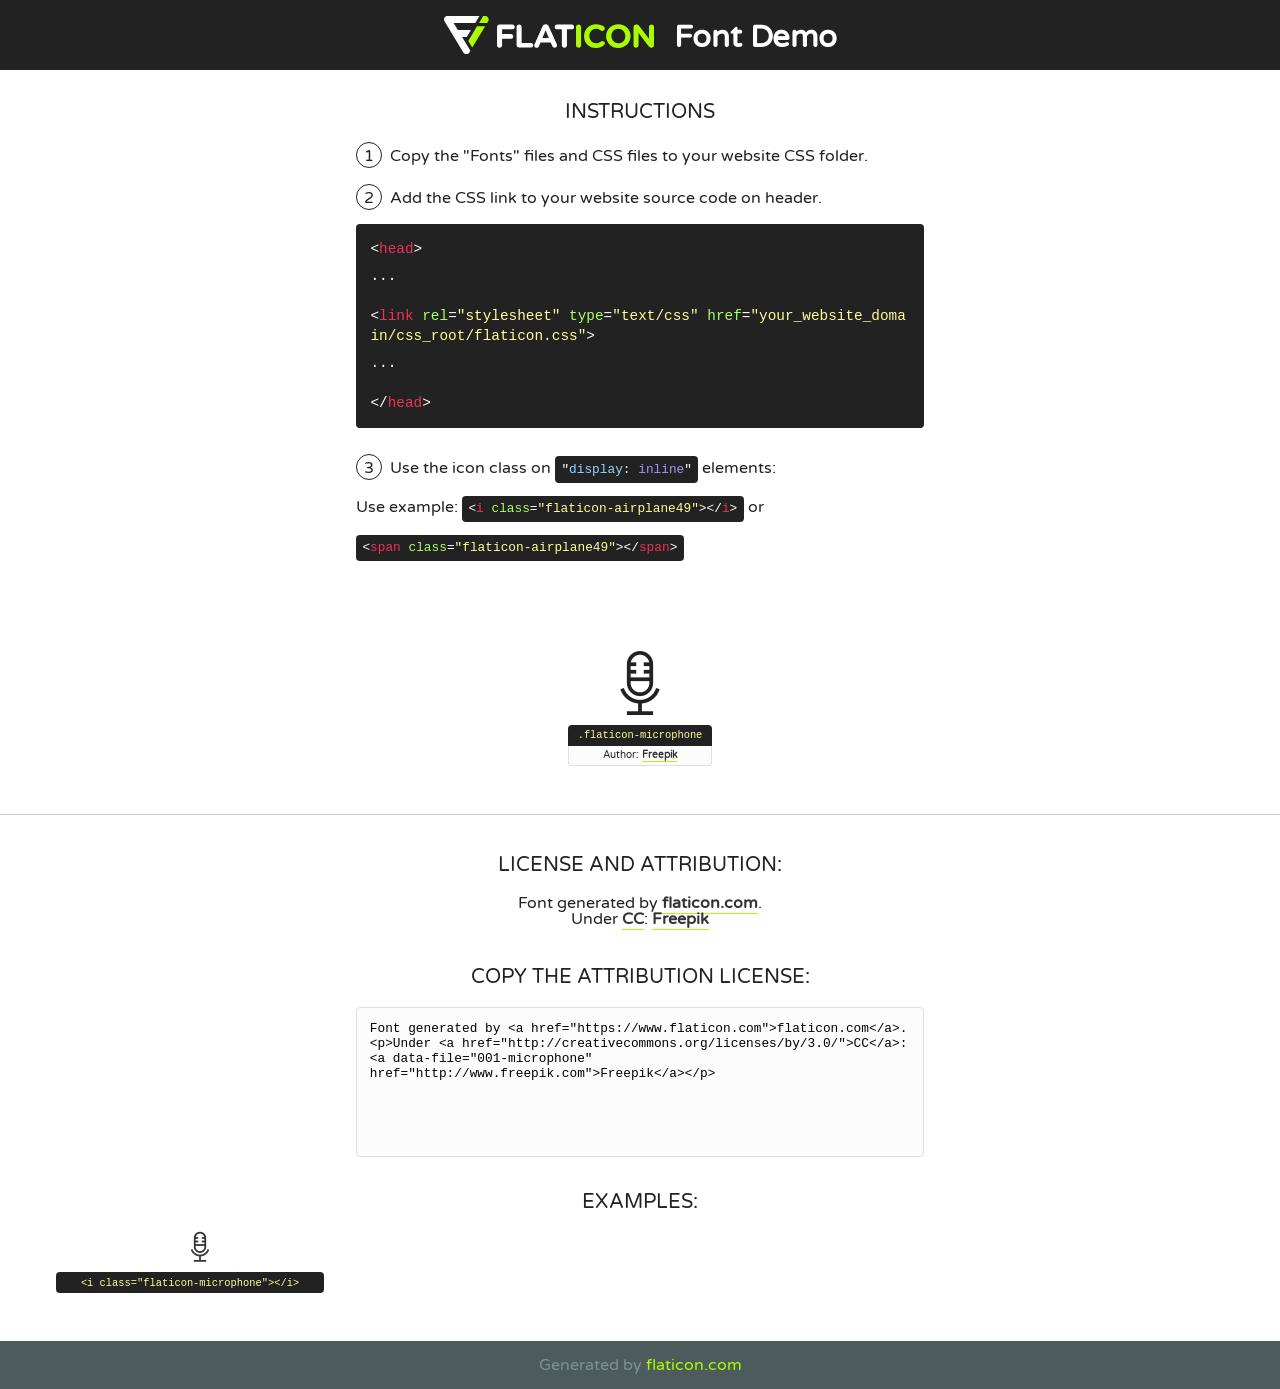
<file: Voice chatbot - Demonstrate - Sir Final Copy - Copy/static/fonts/flaticon.html>
<!DOCTYPE html>
<!--
  Flaticon icon font: Flaticon
  Creation date: 06/06/2020 08:55
-->
<html>
<!DOCTYPE html>
<html>

<head>
    <title>Flaticon WebFont</title>
    <link href="http://fonts.googleapis.com/css?family=Varela+Round" rel="stylesheet" type="text/css" />
    <link rel="stylesheet" type="text/css" href="flaticon.css">
    <meta charset="UTF-8">
    <style>
    html, body, div, span, applet, object, iframe,
    h1, h2, h3, h4, h5, h6, p, blockquote, pre,
    a, abbr, acronym, address, big, cite, code,
    del, dfn, em, img, ins, kbd, q, s, samp,
    small, strike, strong, sub, sup, tt, var,
    b, u, i, center,
    dl, dt, dd, ol, ul, li,
    fieldset, form, label, legend,
    table, caption, tbody, tfoot, thead, tr, th, td,
    article, aside, canvas, details, embed, 
    figure, figcaption, footer, header, hgroup, 
    menu, nav, output, ruby, section, summary,
    time, mark, audio, video {
        margin: 0;
        padding: 0;
        border: 0;
        font-size: 100%;
        font: inherit;
        vertical-align: baseline;
    }
    /* HTML5 display-role reset for older browsers */
    article, aside, details, figcaption, figure, 
    footer, header, hgroup, menu, nav, section {
        display: block;
    }
    body {
        line-height: 1;
    }
    ol, ul {
        list-style: none;
    }
    blockquote, q {
        quotes: none;
    }
    blockquote:before, blockquote:after,
    q:before, q:after {
        content: '';
        content: none;
    }
    table {
        border-collapse: collapse;
        border-spacing: 0;
    }
    body {
        font-family: 'Varela Round', Helvetica, Arial, sans-serif;
        font-size: 16px;
        color: #222;
    }
    a {
        color: #333;
        border-bottom: 1px solid #a9fd00;
        font-weight: bold;
        text-decoration: none;
    }
    * {
        -moz-box-sizing: border-box;
        -webkit-box-sizing: border-box;
        box-sizing: border-box;
        margin: 0;
        padding: 0;
    }
    [class^="flaticon-"]:before, [class*=" flaticon-"]:before, [class^="flaticon-"]:after, [class*=" flaticon-"]:after {
        font-family: Flaticon;
        font-size: 30px;
        font-style: normal;
        margin-left: 20px;
        color: #333;
    }
    .wrapper {
        max-width: 600px;
        margin: auto;
        padding: 0 1em;
    }
    .title {
        font-size: 1.25em;
        text-align: center;
        margin-bottom: 1em;
        text-transform: uppercase;
    }
    header {
        text-align: center;
        background-color: #222;
        color: #fff;
        padding: 1em;
    }
    header .logo {
        width: 210px;
        height: 38px;
        display: inline-block;
        vertical-align: middle;
        margin-right: 1em;
        border: none;
    }
    header strong {
        font-size: 1.95em;
        font-weight: bold;
        vertical-align: middle;
        margin-top: 5px;
        display: inline-block;
    }
    .demo {
        margin: 2em auto;
        line-height: 1.25em;
    }
    .demo ul li {
        margin-bottom: 1em;
    }
    .demo ul li .num {
        color: #222;
        border-radius: 20px;
        display: inline-block;
        width: 26px;
        padding: 3px;
        height: 26px;
        text-align: center;
        margin-right: 0.5em;
        border: 1px solid #222;
    }
    .demo ul li code {
        background-color: #222;
        border-radius: 4px;
        padding: 0.25em 0.5em;
        display: inline-block;
        color: #fff;
        font-family: Consolas,Monaco,Lucida Console,Liberation Mono,DejaVu Sans Mono,Bitstream Vera Sans Mono,Courier New, monospace;
        font-weight: lighter;
        margin-top: 1em;
        font-size: 0.8em;
        word-break: break-all;
    }
    .demo ul li code.big {
        padding: 1em;
        font-size: 0.9em;
    }
    .demo ul li code .red {
        color: #EF3159;
    }
    .demo ul li code .green {
        color: #ACFF65;
    }
    .demo ul li code .yellow {
        color: #FFFF99;
    }
    .demo ul li code .blue {
        color: #99D3FF;
    }
    .demo ul li code .purple {
        color: #A295FF;
    }
    .demo ul li code .dots {
        margin-top: 0.5em;
        display: block;
    }
    #glyphs {
        border-bottom: 1px solid #ccc;
        padding: 2em 0;
        text-align: center;
    }
    .glyph {
        display: inline-block;
        width: 9em;
        margin: 1em;
        text-align: center;
        vertical-align: top;
        background: #FFF;
    }
    .glyph .glyph-icon {
        padding: 10px;
        display: block;
        font-family:"Flaticon";
        font-size: 64px;
        line-height: 1;
    }
    .glyph .glyph-icon:before {
        font-size: 64px;
        color: #222;
        margin-left: 0;
    }
    .class-name {
        font-size: 0.65em;
        background-color: #222;
        color: #fff;
        border-radius: 4px 4px 0 0;
        padding: 0.5em;
        color: #FFFF99;
        font-family: Consolas,Monaco,Lucida Console,Liberation Mono,DejaVu Sans Mono,Bitstream Vera Sans Mono,Courier New, monospace;
    }
    .author-name {
        font-size: 0.6em;
        background-color: #fcfcfd;
        border: 1px solid #DEDEE4;
        border-top: 0;
        border-radius: 0 0 4px 4px;
        padding: 0.5em;
    }
    .class-name:last-child {
        font-size: 10px;
        color:#888;
    }
    .class-name:last-child a {
        font-size: 10px;
        color:#555;
    }
    .class-name:last-child a:hover {
        color:#a9fd00;
    }
    .glyph > input {
        display: block;
        width: 100px;
        margin: 5px auto;
        text-align: center;
        font-size: 12px;
        cursor: text;
    }
    .glyph > input.icon-input {
        font-family:"Flaticon";
        font-size: 16px;
        margin-bottom: 10px;
    }
    .attribution .title {
        margin-top: 2em;
    }
    .attribution textarea {
        background-color: #fcfcfd;
        padding: 1em;
        border: none;
        box-shadow: none;
        border: 1px solid #DEDEE4;
        border-radius: 4px;
        resize: none;
        width: 100%;
        height: 150px;
        font-size: 0.8em;
        font-family: Consolas,Monaco,Lucida Console,Liberation Mono,DejaVu Sans Mono,Bitstream Vera Sans Mono,Courier New, monospace;
        -webkit-appearance: none;
    }
    .iconsuse {
        margin: 2em auto;
        text-align: center;
        max-width: 1200px;
    }
    .iconsuse:after {
        content: '';
        display: table;
        clear: both;
    }
    .iconsuse .image {
        float: left;
        width: 25%;
        padding: 0 1em;
    }
    .iconsuse .image p {
        margin-bottom: 1em;
    }
    .iconsuse .image span {
        display: block;
        font-size: 0.65em;
        background-color: #222;
        color: #fff;
        border-radius: 4px;
        padding: 0.5em;
        color: #FFFF99;
        margin-top: 1em;
        font-family: Consolas,Monaco,Lucida Console,Liberation Mono,DejaVu Sans Mono,Bitstream Vera Sans Mono,Courier New, monospace;
    }
    #footer {
        text-align: center;
        background-color: #4C5B5C;
        color: #7c9192;
        padding: 1em;
    }
    #footer a {
        border: none;
        color: #a9fd00;
        font-weight: normal;
    }
    @media (max-width: 960px) {
        .iconsuse .image {
            width: 50%;
        }
    }
    @media (max-width: 560px) {
        .iconsuse .image {
            width: 100%;
        }
    }
    </style>
</head>

<body class="characters-off">

    <header>
        <a href="https://www.flaticon.com" target="_blank" class="logo">
            <svg version="1.1" xmlns="http://www.w3.org/2000/svg" xmlns:xlink="http://www.w3.org/1999/xlink" xmlns:a="http://ns.adobe.com/AdobeSVGViewerExtensions/3.0/" viewBox="0 0 560.875 102.036" enable-background="new 0 0 560.875 102.036" xml:space="preserve">
                <defs>
                </defs>
                <g>
                    <g class="letters">
                        <path fill="#ffffff" d="M141.596,29.675c0-3.777,2.985-6.767,6.764-6.767h34.438c3.426,0,6.15,2.728,6.15,6.15
                        c0,3.43-2.724,6.149-6.15,6.149h-27.674v13.091h23.719c3.429,0,6.151,2.724,6.151,6.15c0,3.43-2.723,6.149-6.151,6.149h-23.719
                        v17.574c0,3.773-2.986,6.761-6.764,6.761c-3.779,0-6.764-2.989-6.764-6.761V29.675z"></path>
                        <path fill="#ffffff" d="M193.844,29.149c0-3.781,2.985-6.767,6.764-6.767c3.776,0,6.763,2.985,6.763,6.767v42.957h25.039
                        c3.426,0,6.149,2.726,6.149,6.153c0,3.425-2.723,6.15-6.149,6.15h-31.802c-3.779,0-6.764-2.986-6.764-6.768V29.149z"></path>
                        <path fill="#ffffff" d="M241.891,75.71l21.438-48.407c1.492-3.341,4.215-5.357,7.906-5.357h0.792
                        c3.686,0,6.323,2.017,7.815,5.357l21.439,48.407c0.436,0.967,0.701,1.845,0.701,2.723c0,3.602-2.809,6.501-6.414,6.501
                        c-3.161,0-5.269-1.845-6.499-4.655l-4.132-9.661h-27.059l-4.301,10.102c-1.144,2.631-3.426,4.214-6.237,4.214
                        c-3.517,0-6.24-2.81-6.24-6.325C241.1,77.64,241.451,76.677,241.891,75.71z M279.932,58.666l-8.521-20.297l-8.526,20.297H279.932
                        z"></path>
                        <path fill="#ffffff" d="M314.864,35.387H301.86c-3.429,0-6.239-2.813-6.239-6.238c0-3.429,2.811-6.24,6.239-6.24h39.533
                        c3.426,0,6.237,2.811,6.237,6.24c0,3.425-2.811,6.238-6.237,6.238h-13.001v42.785c0,3.773-2.99,6.761-6.764,6.761
                        c-3.779,0-6.764-2.989-6.764-6.761V35.387z"></path>
                        <path fill="#A9FD00" d="M352.615,29.149c0-3.781,2.985-6.767,6.767-6.767c3.774,0,6.761,2.985,6.761,6.767v49.024
                        c0,3.773-2.987,6.761-6.761,6.761c-3.781,0-6.767-2.989-6.767-6.761V29.149z"></path>
                        <path fill="#A9FD00" d="M374.132,53.836v-0.179c0-17.481,13.178-31.801,32.065-31.801c9.22,0,15.459,2.458,20.557,6.238
                        c1.402,1.054,2.637,2.985,2.637,5.357c0,3.692-2.985,6.59-6.681,6.59c-1.845,0-3.071-0.702-4.044-1.319
                        c-3.776-2.813-7.729-4.393-12.562-4.393c-10.364,0-17.831,8.611-17.831,19.154v0.173c0,10.542,7.291,19.329,17.831,19.329
                        c5.715,0,9.492-1.756,13.359-4.834c1.049-0.874,2.458-1.491,4.039-1.491c3.429,0,6.325,2.813,6.325,6.236
                        c0,2.106-1.056,3.78-2.282,4.834c-5.539,4.834-12.036,7.733-21.878,7.733C387.572,85.464,374.132,71.493,374.132,53.836z"></path>
                        <path fill="#A9FD00" d="M433.009,53.836v-0.179c0-17.481,13.79-31.801,32.766-31.801c18.981,0,32.592,14.143,32.592,31.628v0.173
                        c0,17.483-13.785,31.807-32.769,31.807C446.625,85.464,433.009,71.32,433.009,53.836z M484.224,53.836v-0.179
                        c0-10.539-7.725-19.326-18.626-19.326c-10.893,0-18.449,8.611-18.449,19.154v0.173c0,10.542,7.73,19.329,18.626,19.329
                        C476.676,72.986,484.224,64.378,484.224,53.836z"></path>
                        <path fill="#A9FD00" d="M506.233,29.321c0-3.774,2.99-6.763,6.767-6.763h1.401c3.252,0,5.183,1.583,7.029,3.953l26.093,34.265
                        V29.059c0-3.692,2.99-6.677,6.681-6.677c3.683,0,6.671,2.985,6.671,6.677v48.934c0,3.78-2.987,6.765-6.764,6.765h-0.436
                        c-3.257,0-5.188-1.581-7.034-3.953l-27.056-35.492v32.944c0,3.687-2.985,6.676-6.678,6.676c-3.683,0-6.673-2.989-6.673-6.676
                        V29.321z"></path>
                    </g>
                    <g class="insignia">
                        <path fill="#ffffff" d="M48.372,56.137h12.517l11.156-18.537H37.186L25.688,18.539h57.825L94.668,0H9.271
                        C5.925,0,2.842,1.801,1.198,4.716c-1.644,2.907-1.593,6.482,0.134,9.343l50.38,83.501c1.678,2.781,4.689,4.476,7.938,4.476
                        c3.246,0,6.257-1.695,7.935-4.476l2.898-4.804L48.372,56.137z"></path>
                        <g class="i">
                            <path fill="#A9FD00" d="M93.575,18.539h0.031v0.004l21.652,0.004l2.705-4.488c1.727-2.861,1.778-6.436,0.133-9.343
                            C116.454,1.801,113.371,0,110.026,0h-5.294L93.575,18.539z"></path>
                            <polygon fill="#A9FD00" points="88.291,27.356 64.725,66.486 75.519,84.404 109.942,27.356"></polygon>
                        </g>
                    </g>
                </g>
            </svg>
        </a>
        <strong>Font Demo</strong>
    </header>


    <section class="demo wrapper">

        <p class="title">Instructions</p>

        <ul>
            <li>
                <span class="num">1</span>Copy the "Fonts" files and CSS files to your website CSS folder.
            </li>
            <li>
                <span class="num">2</span>Add the CSS link to your website source code on header.
                <code class="big">
                    &lt;<span class="red">head</span>&gt;
                    <br/><span class="dots">...</span>
                    <br/>&lt;<span class="red">link</span> <span class="green">rel</span>=<span class="yellow">"stylesheet"</span> <span class="green">type</span>=<span class="yellow">"text/css"</span> <span class="green">href</span>=<span class="yellow">"your_website_domain/css_root/flaticon.css"</span>&gt;
                    <br/><span class="dots">...</span>
                    <br/>&lt;/<span class="red">head</span>&gt;
                </code>
            </li>

            <li>
                <p>
                    <span class="num">3</span>Use the icon class on <code>"<span class="blue">display</span>:<span class="purple"> inline</span>"</code> elements:
                    <br />
                    Use example: <code>&lt;<span class="red">i</span> <span class="green">class</span>=<span class="yellow">&quot;flaticon-airplane49&quot;</span>&gt;&lt;/<span class="red">i</span>&gt;</code> or <code>&lt;<span class="red">span</span> <span class="green">class</span>=<span class="yellow">&quot;flaticon-airplane49&quot;</span>&gt;&lt;/<span class="red">span</span>&gt;</code>
            </li>
        </ul>

    </section>




   <section id="glyphs">          
    
      
        <div class="glyph"><div class="glyph-icon flaticon-microphone"></div>
            <div class="class-name">.flaticon-microphone</div>
            <div class="author-name">Author: <a data-file="001-microphone" href="http://www.freepik.com">Freepik</a> </div> 
        </div>        
        

    </section>



    <section class="attribution wrapper"   style="text-align:center;">

      <div class="title">License and attribution:</div><div class="attrDiv">Font generated by <a href="https://www.flaticon.com">flaticon.com</a>. <div><p>Under <a href="http://creativecommons.org/licenses/by/3.0/">CC</a>: <a data-file="001-microphone" href="http://www.freepik.com">Freepik</a></p>  </div>
      </div>
      <div class="title">Copy the Attribution License:</div>

    <textarea onclick="this.focus();this.select();">Font generated by &lt;a href=&quot;https://www.flaticon.com&quot;&gt;flaticon.com&lt;/a&gt;. <p>Under <a href="http://creativecommons.org/licenses/by/3.0/">CC</a>: <a data-file="001-microphone" href="http://www.freepik.com">Freepik</a></p>  
     </textarea>

    </section>

    <section class="iconsuse">

          <div class="title">Examples:</div>            
             
            <div class="image">
                <p>
                    <i class="glyph-icon flaticon-microphone"></i> 
                    <span>&lt;i class=&quot;flaticon-microphone&quot;&gt;&lt;/i&gt;</span>
                </p>
            </div>
                       
        </div>
                            
    </section>

<div id="footer">
    <div>Generated by <a href="https://www.flaticon.com">flaticon.com</a>
    </div>
</div>



</body>
</html>
</file>
<file: Voice chatbot - Demonstrate - Sir Final Copy - Copy/static/fonts/flaticon.css>
/*
  	Flaticon icon font: Flaticon
  	Creation date: 06/06/2020 08:55
  	*/

@font-face {
  font-family: "Flaticon";
  src: url("./Flaticon.eot");
  src: url("./Flaticon.eot?#iefix") format("embedded-opentype"),
       url("./Flaticon.woff2") format("woff2"),
       url("./Flaticon.woff") format("woff"),
       url("./Flaticon.ttf") format("truetype"),
       url("./Flaticon.svg#Flaticon") format("svg");
  font-weight: normal;
  font-style: normal;
}

@media screen and (-webkit-min-device-pixel-ratio:0) {
  @font-face {
    font-family: "Flaticon";
    src: url("./Flaticon.svg#Flaticon") format("svg");
  }
}

[class^="flaticon-"]:before, [class*=" flaticon-"]:before,
[class^="flaticon-"]:after, [class*=" flaticon-"]:after {   
  font-family: Flaticon;
        font-size: 20px;
font-style: normal;
margin-left: 20px;
}

.flaticon-microphone:before { content: "\f100"; }
</file>
